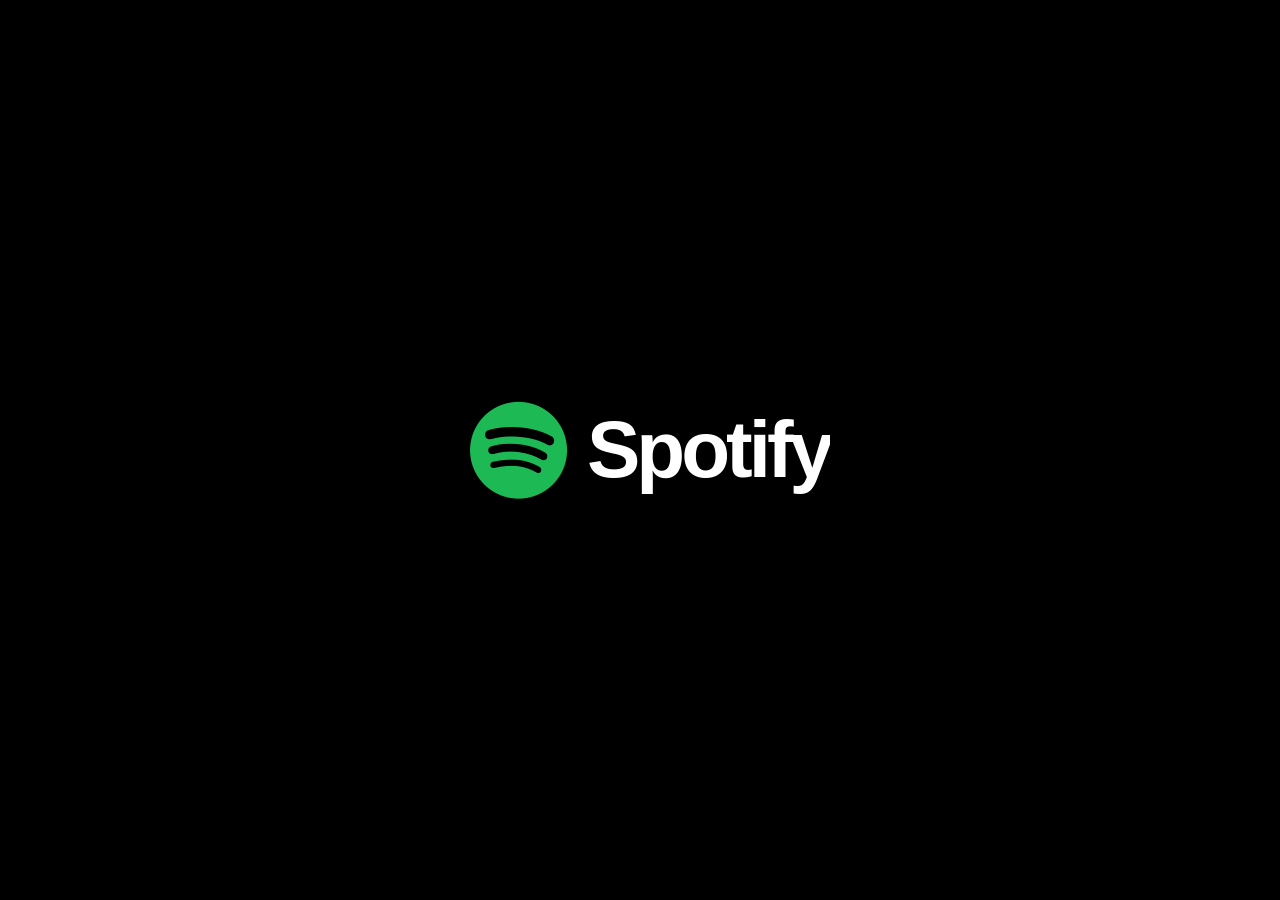
<file: script/Apps/Spotify/index.html>
<!DOCTYPE html>
<html lang="en">
<head>
<meta charset="UTF-8">
<meta name="viewport" content="width=device-width, initial-scale=1.0">
<title>Spotify - Web Player</title>
<link rel="stylesheet" href="https://cdnjs.cloudflare.com/ajax/libs/font-awesome/6.4.0/css/all.min.css">
<style>
    /* =========================================
       1. CORE VARIABLES & RESET
       ========================================= */
    :root {
        --bg-black: #000000;
        --bg-base: #121212;
        --bg-elevated: #242424;
        --bg-highlight: #2a2a2a;
        --brand-green: #1db954;
        --brand-green-light: #1ed760;
        --text-base: #ffffff;
        --text-subdued: #a7a7a7;
        --essential-negative: #e91429;
        --panel-gap: 8px;
        --border-radius: 8px;
    }

    * { box-sizing: border-box; margin: 0; padding: 0; user-select: none; outline: none; }

    body {
        background-color: var(--bg-black);
        color: var(--text-base);
        font-family: 'Circular Std', -apple-system, BlinkMacSystemFont, Roboto, Helvetica, Arial, sans-serif;
        height: 100vh; width: 100vw; overflow: hidden;
        display: grid; grid-template-rows: 1fr 90px;
    }

    ::-webkit-scrollbar { width: 12px; }
    ::-webkit-scrollbar-thumb { background: rgba(255,255,255,0.3); }
    ::-webkit-scrollbar-thumb:hover { background: rgba(255,255,255,0.5); }
    ::-webkit-scrollbar-track { background: transparent; }

    /* =========================================
       2. COOLER LOGO INTRO
       ========================================= */
    #intro-overlay {
        position: fixed; top: 0; left: 0; width: 100%; height: 100%;
        background: black; z-index: 9999;
        display: flex; align-items: center; justify-content: center;
        transition: opacity 0.8s ease-out;
    }

    .intro-content {
        display: flex; align-items: center;
        justify-content: center;
    }

    #intro-logo {
        font-size: 100px; color: var(--brand-green);
        animation: popIn 0.8s cubic-bezier(0.175, 0.885, 0.32, 1.275) forwards;
        z-index: 2;
    }

    #intro-text {
        font-size: 80px; font-weight: 900; color: white; letter-spacing: -4px;
        opacity: 0; transform: translateX(-40px);
        max-width: 0; overflow: hidden; white-space: nowrap;
        animation: slideReveal 1s 0.6s cubic-bezier(0.23, 1, 0.32, 1) forwards;
    }

    @keyframes popIn {
        0% { transform: scale(0) rotate(-30deg); opacity: 0; }
        100% { transform: scale(1) rotate(0deg); opacity: 1; }
    }

    @keyframes slideReveal {
        0% { max-width: 0; opacity: 0; transform: translateX(-40px); }
        100% { max-width: 400px; opacity: 1; transform: translateX(20px); }
    }

    #intro-overlay.fade-out { opacity: 0; pointer-events: none; }

    /* =========================================
       3. MODALS & TOASTS
       ========================================= */
    #toast {
        position: fixed; bottom: 100px; left: 50%; transform: translateX(-50%) translateY(20px);
        background: #2e77d0; color: white; padding: 12px 24px; border-radius: 4px;
        font-weight: 700; opacity: 0; pointer-events: none; transition: 0.3s cubic-bezier(0.175, 0.885, 0.32, 1.275);
        z-index: 3000; box-shadow: 0 4px 12px rgba(0,0,0,0.5);
    }
    #toast.show { opacity: 1; transform: translateX(-50%) translateY(0); }

    #modal-overlay {
        position: fixed; top: 0; left: 0; width: 100%; height: 100%;
        background: rgba(0,0,0,0.7); z-index: 4000; display: none;
        align-items: center; justify-content: center; backdrop-filter: blur(2px);
    }
    .modal-box {
        background: #282828; width: 400px; padding: 24px; border-radius: 8px;
        box-shadow: 0 20px 40px rgba(0,0,0,0.5); display: flex; flex-direction: column; gap: 16px;
    }
    .modal-title { font-size: 24px; font-weight: 700; margin-bottom: 8px; }
    .modal-input {
        background: #3e3e3e; border: 1px solid transparent; color: white;
        padding: 12px; border-radius: 4px; font-size: 14px;
    }
    .modal-input:focus { border-color: #555; background: #333; }
    .modal-btns { display: flex; justify-content: flex-end; gap: 12px; margin-top: 12px; }
    .btn-cancel { background: transparent; color: white; border: none; font-weight: 700; cursor: pointer; padding: 12px 24px; }
    .btn-confirm { background: white; color: black; border: none; font-weight: 700; cursor: pointer; padding: 12px 24px; border-radius: 20px; }
    .btn-confirm:hover { transform: scale(1.05); }

    /* =========================================
       4. MAIN LAYOUT
       ========================================= */
    .app-container {
        display: flex; height: 100%; padding: 8px 8px 0 8px;
        gap: var(--panel-gap); overflow: hidden;
    }

    .sidebar { width: 280px; display: flex; flex-direction: column; gap: var(--panel-gap); flex-shrink: 0; }
    @media (max-width: 768px) { .sidebar { display: none; } }


    .nav-pane, .library-pane { background-color: var(--bg-base); border-radius: var(--border-radius); }
    .nav-pane { padding: 8px 12px; }
    .library-pane { flex: 1; display: flex; flex-direction: column; overflow: hidden; position: relative; }

    .nav-item {
        display: flex; align-items: center; gap: 20px; padding: 10px 16px;
        color: var(--text-subdued); font-weight: 700; font-size: 16px;
        cursor: pointer; transition: 0.2s; border-radius: 4px;
    }
    .nav-item:hover, .nav-item.active { color: var(--text-base); }

    .lib-header {
        padding: 16px 20px; display: flex; justify-content: space-between; align-items: center;
        color: var(--text-subdued); box-shadow: 0 4px 10px rgba(0,0,0,0.2); z-index: 2;
    }
    .lib-btn { cursor: pointer; transition: 0.2s; padding: 8px; border-radius: 50%; }
    .lib-btn:hover { background: var(--bg-highlight); color: white; }

    .playlist-list { flex: 1; overflow-y: auto; padding: 0 8px; margin-top: 10px; }
    
    .pl-row {
        display: flex; align-items: center; gap: 12px; padding: 8px;
        border-radius: 6px; cursor: pointer; position: relative;
    }
    .pl-row:hover { background-color: #1a1a1a; }
    .pl-row.active { background-color: #232323; }
    .pl-img {
        width: 48px; height: 48px; background: #333; border-radius: 4px;
        display: flex; align-items: center; justify-content: center; font-size: 20px; color: #7f7f7f;
    }
    .pl-info { display: flex; flex-direction: column; gap: 2px; overflow: hidden; width: 100%; }
    .pl-name { color: var(--text-base); font-size: 16px; white-space: nowrap; overflow: hidden; text-overflow: ellipsis; }
    .pl-sub { color: var(--text-subdued); font-size: 13px; }
    .pl-delete-btn { position: absolute; right: 10px; color: var(--text-subdued); display: none; transition: 0.2s; }
    .pl-row:hover .pl-delete-btn { display: block; }
    .pl-delete-btn:hover { color: var(--essential-negative); }

    /* --- MAIN VIEW --- */
    .main-view {
        background: #121212; flex: 1; border-radius: var(--border-radius);
        position: relative; overflow-y: auto; overflow-x: hidden;
    }
    
    .top-bar {
        position: sticky; top: 0; height: 64px; z-index: 100;
        display: flex; align-items: center; justify-content: space-between; padding: 0 24px;
        background: rgba(18,18,18,0); transition: background 0.3s;
    }
    .top-bar.scrolled { background: #070707; }

    .circle-btn {
        width: 32px; height: 32px; background: rgba(0,0,0,0.7); border-radius: 50%;
        display: flex; align-items: center; justify-content: center; color: white; border: none; cursor: pointer; margin-right: 8px;
    }

    .content-area { padding: 20px 24px 100px 24px; }
    .section-title { font-size: 24px; font-weight: 700; margin: 32px 0 16px 0; color: white; cursor: pointer; }
    
    .card-grid { display: grid; grid-template-columns: repeat(auto-fill, minmax(180px, 1fr)); gap: 24px; }
    @media (max-width: 768px) { .card-grid { grid-template-columns: repeat(auto-fill, minmax(140px, 1fr)); gap: 16px; } }

    .card { background: #181818; padding: 16px; border-radius: 8px; transition: background 0.3s; cursor: pointer; }
    .card:hover { background: #282828; }
    .card-img {
        width: 100%; aspect-ratio: 1; background: #333; border-radius: 4px; margin-bottom: 16px;
        background-size: cover; background-position: center; position: relative; box-shadow: 0 8px 24px rgba(0,0,0,0.5);
    }
    .card-img.circle { border-radius: 50%; }

    .card-play-btn {
        position: absolute; bottom: 8px; right: 8px; width: 48px; height: 48px;
        background: var(--brand-green); border-radius: 50%;
        display: flex; align-items: center; justify-content: center;
        font-size: 20px; color: black; box-shadow: 0 8px 8px rgba(0,0,0,0.3);
        opacity: 0; transform: translateY(8px); transition: 0.3s ease;
    }
    .card:hover .card-play-btn { opacity: 1; transform: translateY(0); }

    .card-title { font-weight: 700; font-size: 16px; margin-bottom: 8px; white-space: nowrap; overflow: hidden; text-overflow: ellipsis; }
    .card-desc { color: var(--text-subdued); font-size: 14px; display: -webkit-box; -webkit-line-clamp: 2; -webkit-box-orient: vertical; overflow: hidden; }

    .playlist-banner {
        display: flex; align-items: flex-end; gap: 24px; padding: 60px 24px 24px;
        height: 340px; background: linear-gradient(transparent, rgba(0,0,0,0.5));
    }
    .banner-art {
        width: 232px; height: 232px; background: #333; box-shadow: 0 4px 60px rgba(0,0,0,0.5);
        display: flex; align-items: center; justify-content: center; font-size: 60px; color: #7f7f7f; background-size: cover;
    }
    .banner-info h1 { font-size: 80px; font-weight: 900; margin: 8px 0; letter-spacing: -2px; line-height: 1; }

    .verified-badge { position: relative; display: inline-block; width: 20px; height: 20px; margin-left: 6px; }
    .verified-bg { color: #3d91f4; font-size: 20px; }
    .verified-check { position: absolute; top: 50%; left: 50%; transform: translate(-50%, -50%); color: white; font-size: 9px; }

    .song-table { width: 100%; border-collapse: collapse; font-size: 14px; color: var(--text-subdued); }
    .song-table th { text-align: left; padding: 8px 12px; border-bottom: 1px solid rgba(255,255,255,0.1); font-weight: 400; font-size: 12px; }
    .song-table tr { height: 56px; border-radius: 4px; transition: 0.2s; }
    .song-table tr:hover { background: rgba(255,255,255,0.1); }
    .song-table tr.active .song-title { color: var(--brand-green); }
    .song-table td { padding: 0 12px; }
    
    .row-play { display: none; color: white; }
    .song-table tr:hover .row-num { display: none; }
    .song-table tr:hover .row-play { display: block; }

    /* =========================================
       5. PLAYER BAR
       ========================================= */
    .player-bar {
        background-color: #181818; border-top: 1px solid #282828; padding: 0 16px;
        display: flex; justify-content: space-between; align-items: center; z-index: 500;
    }

    .pb-left { width: 30%; display: flex; align-items: center; gap: 14px; }
    .pb-art { width: 56px; height: 56px; border-radius: 4px; background-size: cover; background-color: #333; }
    .pb-info { display: flex; flex-direction: column; justify-content: center; }
    .pb-title { color: white; font-size: 14px; cursor: pointer; }
    .pb-artist { color: var(--text-subdued); font-size: 11px; cursor: pointer; }

    .pb-center { width: 40%; display: flex; flex-direction: column; align-items: center; gap: 6px; }
    
    .pb-controls { display: flex; align-items: center; gap: 20px; margin-bottom: 2px; }
    .ctrl-btn { color: #b3b3b3; background: none; border: none; font-size: 16px; cursor: pointer; transition: 0.2s; }
    .ctrl-btn:hover { color: white; }
    .ctrl-btn.active { color: var(--brand-green); }
    .play-circle { width: 32px; height: 32px; background: white; border-radius: 50%; color: black; display: flex; align-items: center; justify-content: center; font-size: 14px; transition: 0.2s; cursor: pointer; }
    .progress-area { width: 100%; display: flex; align-items: center; gap: 8px; font-size: 11px; color: #b3b3b3; }
    
    input[type=range] {
        -webkit-appearance: none; width: 100%; height: 4px; background: #4d4d4d; border-radius: 2px; cursor: pointer;
        background-image: linear-gradient(var(--brand-green), var(--brand-green)); background-size: 0% 100%; background-repeat: no-repeat;
    }
    input[type=range]::-webkit-slider-thumb { -webkit-appearance: none; height: 12px; width: 12px; border-radius: 50%; background: white; opacity: 0; }
    .progress-area:hover input[type=range]::-webkit-slider-thumb { opacity: 1; }

    .pb-right { width: 30%; display: flex; justify-content: flex-end; align-items: center; gap: 10px; }
    .vol-slider-wrap { width: 100px; display: flex; align-items: center; }

    /* =========================================
       6. CONTEXT MENU
       ========================================= */
    #context-menu {
        position: fixed; background: #282828; border-radius: 4px; padding: 4px; width: 220px;
        box-shadow: 0 16px 24px rgba(0,0,0,0.5); display: none; z-index: 2000;
        border: 1px solid rgba(255,255,255,0.05);
    }
    .ctx-item {
        padding: 10px 12px; font-size: 14px; color: #eaeaea; cursor: pointer;
        display: flex; justify-content: space-between; align-items: center;
        position: relative; 
    }
    .ctx-item:hover { background: #3e3e3e; }
    
    .ctx-submenu {
        position: absolute; left: 100%; top: -5px; 
        background: #282828; width: 200px; padding: 4px; 
        display: none; box-shadow: 0 16px 24px rgba(0,0,0,0.5);
        margin-left: -2px; 
    }
    
    .ctx-item::after {
        content: ''; position: absolute; top: 0; right: -10px; width: 20px; height: 100%; 
        display: none;
    }
    .ctx-item:hover::after { display: block; }
    .ctx-item:hover .ctx-submenu { display: block; }

    .heart-anim { animation: heartPop 0.3s ease; }
    @keyframes heartPop { 0% { transform: scale(1); } 50% { transform: scale(1.3); } 100% { transform: scale(1); } }
    
    .loader {
        border: 4px solid rgba(255,255,255,0.1);
        border-radius: 50%;
        border-top: 4px solid var(--brand-green);
        width: 30px; height: 30px;
        animation: spin 1s linear infinite;
        margin: 20px auto;
        display: none;
    }
    @keyframes spin { 0% { transform: rotate(0deg); } 100% { transform: rotate(360deg); } }

</style>
</head>
<body>

<div id="intro-overlay">
    <div class="intro-content">
        <i class="fab fa-spotify" id="intro-logo"></i>
        <div id="intro-text">Spotify</div>
    </div>
</div>

<div id="toast">Added to Playlist</div>

<div id="modal-overlay">
    <div class="modal-box">
        <div class="modal-title">Create Playlist</div>
        <input type="text" id="new-pl-name" class="modal-input" placeholder="My Playlist #1">
        <div class="modal-btns">
            <button class="btn-cancel" onclick="data.closeModal()">Cancel</button>
            <button class="btn-confirm" onclick="data.confirmCreatePlaylist()">Create</button>
        </div>
    </div>
</div>

<div class="app-container">
    <div class="sidebar">
        <div class="nav-pane">
            <div class="nav-item active" onclick="app.nav('home')">
                <i class="fas fa-home nav-icon"></i> Home
            </div>
            <div class="nav-item" onclick="app.nav('search')">
                <i class="fas fa-search nav-icon"></i> Search
            </div>
        </div>

        <div class="library-pane">
            <div class="lib-header">
                <div class="nav-item" style="padding:0; gap:12px;" onclick="app.nav('library')">
                    <i class="fas fa-book"></i> Your Library
                </div>
                <div style="display:flex;">
                    <i class="fas fa-plus lib-btn" title="Create Playlist" onclick="data.openCreateModal()"></i>
                </div>
            </div>
            <div class="playlist-list" id="sidebar-list"></div>
        </div>
    </div>

    <div class="main-view" id="main-scroll">
        <div class="top-bar" id="top-bar">
            <div style="display:flex;">
                <button class="circle-btn" onclick="history.back()"><i class="fas fa-chevron-left"></i></button>
                <button class="circle-btn" onclick="history.forward()"><i class="fas fa-chevron-right"></i></button>
                <input type="text" id="search-input" placeholder="Search songs or artists..." 
                       style="display:none; margin-left:12px; border-radius:50px; border:none; padding:0 16px; width:300px; height:32px;"
                       onkeypress="if(event.key === 'Enter') app.handleSearch(this.value)">
            </div>
            <div style="background:rgba(0,0,0,0.7); padding:4px 12px; border-radius:20px; font-weight:700; font-size:14px; cursor:pointer;">
                <i class="fas fa-user-circle"></i> User
            </div>
        </div>

        <div id="view-container"></div>
    </div>
</div>

<div class="player-bar">
    <div class="pb-left">
        <div class="pb-art" id="pb-art"></div>
        <div class="pb-info">
            <div class="pb-title" id="pb-title">...</div>
            <div class="pb-artist" id="pb-artist">...</div>
        </div>
        <i class="far fa-heart" id="pb-heart" style="margin-left:12px; color:#b3b3b3; cursor:pointer;" onclick="player.toggleLikeCurrent()"></i>
    </div>
 
    <div class="pb-center">
        <div class="pb-controls">
            <button class="ctrl-btn" id="btn-shuffle" onclick="player.toggleShuffle()"><i class="fas fa-random"></i></button>
            <button class="ctrl-btn" onclick="player.prev()"><i class="fas fa-step-backward"></i></button>
            <div class="play-circle" onclick="player.togglePlay()"><i class="fas fa-play" id="main-play-icon"></i></div>
            <button class="ctrl-btn" onclick="player.next()"><i class="fas fa-step-forward"></i></button>
            <button class="ctrl-btn" id="btn-loop" onclick="player.toggleLoop()"><i class="fas fa-redo"></i></button>
        </div>
        <div class="progress-area">
            <span id="time-curr">0:00</span>
            <input type="range" id="seek-bar" min="0" max="100" value="0">
            <span id="time-dur">0:00</span>
        </div>
    </div>

    <div class="pb-right">
        <i class="fas fa-volume-up ctrl-btn" id="vol-icon" onclick="player.toggleMute()"></i>
        <div class="vol-slider-wrap">
            <input type="range" id="vol-bar" min="0" max="1" step="0.01" value="1">
        </div>
    </div>
</div>

<div id="context-menu">
    <div class="ctx-item" onclick="data.ctxAddToLiked()">Add to Liked Songs</div>
    <div class="ctx-item">
        <span>Add to Playlist</span> <i class="fas fa-caret-right"></i>
        <div class="ctx-submenu" id="ctx-pl-list"></div>
    </div>
</div>

<script>
    const audio = new Audio();
    audio.crossOrigin = "anonymous"; 
    
    // Store all songs fetched during the session to avoid re-fetching
    let songDatabase = {};

    const state = {
        queue: [],
        currentIndex: 0,
        isPlaying: false,
        shuffle: false,
        loop: false,
        userPlaylists: JSON.parse(localStorage.getItem('cinify_playlists')) || [],
        likedIds: JSON.parse(localStorage.getItem('cinify_liked')) || [],
        savedSongsCache: JSON.parse(localStorage.getItem('cinify_cache')) || {},
        ctxTarget: null 
    };

    const api = {
        search: async (term, limit = 25) => {
            try {
                const res = await fetch(`https://itunes.apple.com/search?term=${encodeURIComponent(term)}&entity=song&limit=${limit}`);
                const data = await res.json();
                const normalizedResults = data.results.map(api.normalize);
                // Add new songs to our session database
                normalizedResults.forEach(song => { songDatabase[song.id] = song; });
                return normalizedResults;
            } catch (e) {
                console.error("API Error:", e);
                return [];
            }
        },
        normalize: (item) => ({
            id: String(item.trackId),
            title: item.trackName,
            artist: item.artistName,
            album: item.collectionName,
            cover: item.artworkUrl100 ? item.artworkUrl100.replace('100x100bb', '600x600bb') : '',
            url: item.previewUrl,
            duration: api.fmtMillis(item.trackTimeMillis),
        }),
        fmtMillis: (ms) => {
            if(!ms) return "0:30";
            const min = Math.floor(ms / 60000);
            const sec = Math.floor((ms % 60000) / 1000);
            return `${min}:${sec < 10 ? '0' : ''}${sec}`;
        }
    };

    const app = {
        init: async () => {
            setTimeout(() => document.getElementById('intro-overlay').classList.add('fade-out'), 2200);
            setTimeout(() => document.getElementById('intro-overlay').style.display = 'none', 3000);

            audio.addEventListener('timeupdate', app.updateProgress);
            audio.addEventListener('ended', player.onEnded);
            
            document.getElementById('seek-bar').addEventListener('input', (e) => {
                if(!audio.duration || isNaN(audio.duration)) return;
                audio.currentTime = (e.target.value / 100) * audio.duration;
            });
            
            document.getElementById('vol-bar').addEventListener('input', (e) => {
                audio.volume = e.target.value;
                app.updateRangeColor(e.target);
                player.updateVolIcon();
            });

            document.addEventListener('click', (e) => {
                if(!e.target.closest('#context-menu')) document.getElementById('context-menu').style.display = 'none';
            });
            
            document.getElementById('main-scroll').addEventListener('scroll', (e) => {
                document.getElementById('top-bar').classList.toggle('scrolled', e.target.scrollTop > 60);
            });
            
            window.addEventListener('popstate', (e) => {
                if (e.state) {
                    app.nav(e.state.view, e.state.param, true); // True means from history
                }
            });

            data.renderSidebar();
            await app.nav('home');
        },

        nav: async (view, param = null, fromHistory = false) => {
            if (!fromHistory) {
                const stateObj = { view, param };
                const url = `#/${view}${param ? `/${param}` : ''}`;
                history.pushState(stateObj, '', url);
            }

            const container = document.getElementById('view-container');
            const searchInput = document.getElementById('search-input');
            const mainView = document.getElementById('main-scroll');
            mainView.scrollTop = 0; // Reset scroll on navigation

            document.querySelectorAll('.nav-item').forEach(el => el.classList.remove('active'));
            document.querySelector(`.nav-item[onclick="app.nav('${view}')"]`)?.classList.add('active');
            
            searchInput.style.display = (view === 'search') ? 'block' : 'none';
            if (view === 'search') searchInput.focus();

            container.innerHTML = `<div class="loader" style="display:block"></div>`;

            if (view === 'home') await app.renderHome(container);
            else if (view === 'search') app.renderSearch(container);
            else if (view === 'artist') await app.renderArtistPage(container, param);
            else if (view === 'liked') app.renderPlaylistPage(container, {name:"Liked Songs", desc:"Your favorites"}, Object.values(state.savedSongsCache).filter(s => state.likedIds.includes(s.id)), true);
            else if (view === 'playlist') {
                const pl = state.userPlaylists.find(p => p.id === param);
                if (pl) app.renderPlaylistPage(container, {name:pl.name, desc:"User Playlist"}, pl.songs.map(id => state.savedSongsCache[id]).filter(Boolean), false);
            } else if (view === 'library') {
                app.renderLibrary(container);
            }
        },

        renderHome: async (container) => {
            const categories = {
                "Today's hits": "Tung Sahur",
                "Indie Chill": "indie pop",
                "Hip-Hop": "hip-hop",
                "Pop Favorites": "Tung tung"
            };

            const promises = Object.values(categories).map(term => api.search(term, 8));
            const results = await Promise.all(promises);

            let content = `<div class="content-area"><h1 style="color:white; margin-bottom:24px;">Good ${new Date().getHours() < 12 ? 'Morning' : 'Evening'}</h1>`;
            Object.keys(categories).forEach((title, index) => {
                const songs = results[index];
                if (songs.length > 0) {
                    content += `<div class="section-title">${title}</div><div class="card-grid">${songs.map(s => app.createCardHtml(s)).join('')}</div>`;
                }
            });
            content += `</div>`;
            container.innerHTML = content;
        },
        
        renderSearch: (container) => {
             container.innerHTML = `
                <div class="content-area">
                    <div style="color:#b3b3b3; margin-bottom:20px;">Search for songs or artists and press Enter...</div>
                    <h2>Results</h2>
                    <div class="card-grid" id="search-grid"></div>
                </div>`;
        },
        
        renderLibrary: (container) => {
            let content = `<div class="content-area"><h1 style="color:white; margin-bottom:24px;">Your Library</h1><div class="card-grid">`;
            
            // Liked Songs card
            content += `
            <div class="card" onclick="app.nav('liked')">
                <div class="card-img" style="background:linear-gradient(135deg, #450af5, #c4efd9); display:flex; align-items:center; justify-content:center;">
                    <i class="fas fa-heart" style="font-size:50px; color:white;"></i>
                </div>
                <div class="card-title">Liked Songs</div>
                <div class="card-desc">${state.likedIds.length} songs</div>
            </div>`;
            
            // User Playlists cards
            state.userPlaylists.forEach(pl => {
                const cover = pl.songs.length > 0 && state.savedSongsCache[pl.songs[0]] ? state.savedSongsCache[pl.songs[0]].cover : '';
                content += `
                <div class="card" onclick="app.nav('playlist', '${pl.id}')">
                    <div class="card-img" style="background-image:url('${cover}'); background-color:#333;">
                        ${!cover ? '<i class="fas fa-music" style="position:absolute; top:50%; left:50%; transform:translate(-50%, -50%); font-size:50px; color:#777;"></i>' : ''}
                    </div>
                    <div class="card-title">${pl.name}</div>
                    <div class="card-desc">${pl.songs.length} songs</div>
                </div>`;
            });

            content += `</div></div>`;
            container.innerHTML = content;
        },

        renderArtistPage: async (container, artistName) => {
            const songs = await api.search(artistName, 50);
            const cover = songs.length > 0 ? songs[0].cover : '';
            container.innerHTML = `
                <div class="playlist-banner" style="background-image: linear-gradient(rgba(0,0,0,0.3), #121212), url('${cover}'); background-size:cover; background-position:center 20%;">
                    <div class="banner-info">
                        <div style="font-size:14px; font-weight:700; display:flex; align-items:center;">Verified Artist 
                            <span class="verified-badge"><i class="fas fa-certificate verified-bg"></i><i class="fas fa-check verified-check"></i></span>
                        </div>
                        <h1 style="font-size:90px;">${artistName}</h1>
                    </div>
                </div>
                <div class="content-area">
                    <div class="play-circle" style="width:56px; height:56px; background:#1db954; font-size:24px; margin-bottom:24px;" 
                         onclick='player.playContext(JSON.parse(decodeURIComponent("${encodeURIComponent(JSON.stringify(songs))}")))'>
                        <i class="fas fa-play"></i>
                    </div>
                    ${app.generateSongTable(songs)}
                </div>`;
        },

        renderPlaylistPage: (container, meta, songs, isLiked) => {
            const bg = isLiked ? 'linear-gradient(135deg, #450af5, #c4efd9)' : '#333';
            container.innerHTML = `
                <div class="playlist-banner" style="background:linear-gradient(transparent, #121212); background-color:#5038a0;">
                    <div class="banner-art" style="background:${bg}; color:white;">
                        ${isLiked ? '<i class="fas fa-heart"></i>' : '<i class="fas fa-music"></i>'}
                    </div>
                    <div class="banner-info">
                        <div style="font-size:12px; font-weight:700;">PLAYLIST</div>
                        <h1>${meta.name}</h1>
                        <div style="color:#d9d9d9;">${meta.desc} • ${songs.length} songs</div>
                    </div>
                </div>
                <div class="content-area">
                     <div class="play-circle" style="width:56px; height:56px; background:#1db954; font-size:24px; margin-bottom:24px;" 
                         onclick='player.playContext(JSON.parse(decodeURIComponent("${encodeURIComponent(JSON.stringify(songs))}")))'>
                        <i class="fas fa-play"></i>
                    </div>
                    ${app.generateSongTable(songs)}
                </div>`;
        },

        handleSearch: async (q) => {
            if(!q) return;
            const grid = document.getElementById('search-grid');
            grid.innerHTML = '<div class="loader" style="display:block"></div>';
            const results = await api.search(q, 50);
            grid.innerHTML = results.length ? results.map(s => app.createCardHtml(s)).join('') : '<div style="color:#aaa">No results found.</div>';
        },
        
        createCardHtml: (song) => {
            const safeObj = encodeURIComponent(JSON.stringify(song));
            return `
                <div class="card" onclick='player.playContext([JSON.parse(decodeURIComponent("${safeObj}"))])' oncontextmenu='data.openCtx(event, JSON.parse(decodeURIComponent("${safeObj}")))'>
                    <div class="card-img" style="background-image:url('${song.cover}')">
                        <div class="card-play-btn"><i class="fas fa-play"></i></div>
                    </div>
                    <div class="card-title">${song.title}</div>
                    <div class="card-desc">${song.artist}</div>
                </div>
            `;
        },
        
        generateSongTable: (songs) => {
            return `<table class="song-table">
                <thead><tr><th style="width:40px">#</th><th>Title</th><th>Album</th><th><i class="far fa-clock"></i></th></tr></thead>
                <tbody>
                ${songs.map((s, i) => {
                    const safeObj = encodeURIComponent(JSON.stringify(s));
                    return `
                    <tr oncontextmenu='data.openCtx(event, JSON.parse(decodeURIComponent("${safeObj}")))' 
                        ondblclick='player.playContext(JSON.parse(decodeURIComponent("${encodeURIComponent(JSON.stringify(songs))}")), ${i})'>
                        <td>
                            <span class="row-num">${i+1}</span>
                            <i class="fas fa-play row-play" onclick='player.playContext(JSON.parse(decodeURIComponent("${encodeURIComponent(JSON.stringify(songs))}")), ${i})'></i>
                        </td>
                        <td>
                            <div style="display:flex; align-items:center; gap:12px;">
                                <img src="${s.cover}" style="width:40px; height:40px; border-radius:4px;">
                                <div><div style="color:white; font-size:16px;">${s.title}</div><div style="color:#b3b3b3;">${s.artist}</div></div>
                            </div>
                        </td>
                        <td>${s.album}</td>
                        <td>
                            <div style="display:flex; align-items:center; justify-content:flex-end; gap:16px;">
                                <i class="${state.likedIds.includes(s.id)?'fas':'far'} fa-heart heart-btn" 
                                   data-id="${s.id}"
                                   style="color:${state.likedIds.includes(s.id)?'#1db954':'#b3b3b3'}; cursor:pointer;"
                                   onclick='data.toggleLike(JSON.parse(decodeURIComponent("${safeObj}")))'></i>
                                ${s.duration}
                            </div>
                        </td>
                    </tr>
                `}).join('')}
                </tbody></table>`;
        },

        updateRangeColor: (el) => {
            const val = ((el.value - el.min) / (el.max - el.min)) * 100;
            el.style.backgroundSize = `${val}% 100%`;
        },

        updateProgress: () => {
            if (!audio.duration || isNaN(audio.duration)) return;
            const bar = document.getElementById('seek-bar');
            bar.value = (audio.currentTime / audio.duration) * 100;
            app.updateRangeColor(bar);
            const fmt = (t) => {
                if (isNaN(t)) return "0:00";
                const m = Math.floor(t / 60), s = Math.floor(t % 60);
                return `${m}:${s < 10 ? '0' : ''}${s}`;
            };
            document.getElementById('time-curr').innerText = fmt(audio.currentTime);
            document.getElementById('time-dur').innerText = fmt(audio.duration);
        }
    };

    const data = {
        save: () => {
            localStorage.setItem('cinify_playlists', JSON.stringify(state.userPlaylists));
            localStorage.setItem('cinify_liked', JSON.stringify(state.likedIds));
            localStorage.setItem('cinify_cache', JSON.stringify(state.savedSongsCache));
        },
        toggleLike: (song) => {
            const isLiked = state.likedIds.includes(song.id);
            if (isLiked) {
                state.likedIds = state.likedIds.filter(id => id !== song.id);
            } else {
                state.likedIds.push(song.id);
                state.savedSongsCache[song.id] = song;
            }
            data.save();
            player.updateLikeStatus(song.id, !isLiked);
        },
        openCreateModal: () => document.getElementById('modal-overlay').style.display = 'flex',
        closeModal: () => document.getElementById('modal-overlay').style.display = 'none',
        confirmCreatePlaylist: () => {
            const name = document.getElementById('new-pl-name').value.trim();
            if (name) {
                state.userPlaylists.push({ id: `pl_${Date.now()}`, name, songs: [] });
                data.save();
                data.renderSidebar();
                data.closeModal();
                document.getElementById('new-pl-name').value = '';
            }
        },
        showToast: (msg) => {
            const t = document.getElementById('toast');
            t.innerText = msg;
            t.classList.add('show');
            setTimeout(() => t.classList.remove('show'), 2000);
        },
        renderSidebar: () => {
            const list = document.getElementById('sidebar-list');
            list.innerHTML = `
                <div class="pl-row" onclick="app.nav('liked')">
                    <div class="pl-img" style="background:linear-gradient(135deg, #450af5, #c4efd9); color:white;"><i class="fas fa-heart"></i></div>
                    <div class="pl-info"><div class="pl-name">Liked Songs</div><div class="pl-sub">${state.likedIds.length} songs</div></div>
                </div>
            ` + state.userPlaylists.map(pl => `
                <div class="pl-row" onclick="app.nav('playlist', '${pl.id}')">
                    <div class="pl-img"><i class="fas fa-music"></i></div>
                    <div class="pl-info"><div class="pl-name">${pl.name}</div><div class="pl-sub">${pl.songs.length} songs</div></div>
                    <i class="fas fa-times pl-delete-btn" onclick="data.deletePlaylist('${pl.id}', event)"></i>
                </div>
            `).join('');
        },
        deletePlaylist: (id, e) => {
            e.stopPropagation(); 
            if (confirm("Are you sure you want to delete this playlist?")) {
                state.userPlaylists = state.userPlaylists.filter(p => p.id !== id);
                data.save();
                data.renderSidebar();
                app.nav('home'); 
            }
        },
        openCtx: (e, song) => {
            e.preventDefault();
            state.ctxTarget = song;
            state.savedSongsCache[song.id] = song;
            const menu = document.getElementById('context-menu');
            const list = document.getElementById('ctx-pl-list');
            list.innerHTML = state.userPlaylists.map(pl => `<div class="ctx-item" onclick="data.addToPl('${pl.id}')">${pl.name}</div>`).join('');
            if(state.userPlaylists.length === 0) list.innerHTML = `<div class="ctx-item" style="color:#777; cursor:default;">No playlists created</div>`;
            menu.style.display = 'block';
            menu.style.left = `${e.pageX}px`;
            menu.style.top = `${e.pageY}px`;
        },
        addToPl: (plId) => {
            const pl = state.userPlaylists.find(p => p.id === plId);
            if (pl && state.ctxTarget) {
                if (!pl.songs.includes(state.ctxTarget.id)) {
                    pl.songs.push(state.ctxTarget.id);
                    data.save();
                    data.renderSidebar();
                    data.showToast(`Added to ${pl.name}`); 
                } else {
                    data.showToast("Already in that playlist");
                }
            }
            document.getElementById('context-menu').style.display = 'none';
        },
        ctxAddToLiked: () => {
            if (state.ctxTarget) data.toggleLike(state.ctxTarget);
            document.getElementById('context-menu').style.display = 'none';
        }
    };

    const player = {
        loadSong: (index, autoPlay = true) => {
            if (state.queue.length === 0) return;
            state.currentIndex = (index + state.queue.length) % state.queue.length;
            const song = state.queue[state.currentIndex];
            
            document.getElementById('pb-title').innerText = song.title;
            document.getElementById('pb-artist').innerText = song.artist;
            document.getElementById('pb-art').style.backgroundImage = `url('${song.cover}')`;
            player.updateLikeStatus(song.id, state.likedIds.includes(song.id));
            
            audio.src = song.url;
            audio.load(); // Important to ensure the new source is loaded
            
            if (autoPlay) {
                state.isPlaying = true;
                audio.play().catch(e => {
                    console.warn("Autoplay was prevented by the browser.");
                    state.isPlaying = false;
                    player.updatePlayIcon();
                });
            } else {
                state.isPlaying = false;
            }
            player.updatePlayIcon();
        },
        playContext: (songList, startIndex = 0) => {
            if (!songList || songList.length === 0) return;
            state.queue = [...songList];
            player.loadSong(startIndex, true);
        },
        togglePlay: () => {
            if (!audio.src) return;
            state.isPlaying ? audio.pause() : audio.play();
            state.isPlaying = !state.isPlaying;
            player.updatePlayIcon();
        },
        updatePlayIcon: () => {
            document.getElementById('main-play-icon').className = state.isPlaying ? 'fas fa-pause' : 'fas fa-play';
        },
        updateLikeStatus: (songId, isLiked) => {
            const pbHeart = document.getElementById('pb-heart');
            if (state.queue[state.currentIndex]?.id === songId) {
                 pbHeart.className = isLiked ? 'fas fa-heart' : 'far fa-heart';
                 pbHeart.style.color = isLiked ? 'var(--brand-green)' : '#b3b3b3';
            }
            document.querySelectorAll(`.heart-btn[data-id="${songId}"]`).forEach(btn => {
                btn.className = `${isLiked ? 'fas' : 'far'} fa-heart heart-btn heart-anim`;
                btn.style.color = isLiked ? 'var(--brand-green)' : '#b3b3b3';
            });
        },
        next: () => {
            const nextIndex = state.shuffle ? Math.floor(Math.random() * state.queue.length) : state.currentIndex + 1;
            player.loadSong(nextIndex);
        },
        prev: () => {
            if (audio.currentTime > 3) audio.currentTime = 0;
            else player.loadSong(state.currentIndex - 1);
        },
        toggleShuffle: () => {
            state.shuffle = !state.shuffle;
            document.getElementById('btn-shuffle').classList.toggle('active', state.shuffle);
        },
        toggleLoop: () => {
            state.loop = !state.loop;
            audio.loop = state.loop;
            document.getElementById('btn-loop').classList.toggle('active', state.loop);
        },
        onEnded: () => {
            if (!state.loop) player.next();
        },
        toggleLikeCurrent: () => {
            const song = state.queue[state.currentIndex];
            if (song) data.toggleLike(song);
        },
        toggleMute: () => {
            audio.muted = !audio.muted;
            player.updateVolIcon();
        },
        updateVolIcon: () => {
            const v = document.getElementById('vol-icon');
            if (audio.muted || audio.volume === 0) v.className = 'fas fa-volume-mute ctrl-btn';
            else if (audio.volume < 0.5) v.className = 'fas fa-volume-down ctrl-btn';
            else v.className = 'fas fa-volume-up ctrl-btn';
        }
    };

    window.app = app;
    window.data = data;
    window.player = player;

    document.addEventListener('DOMContentLoaded', app.init);

</script>
</body>
</html>
</file>
